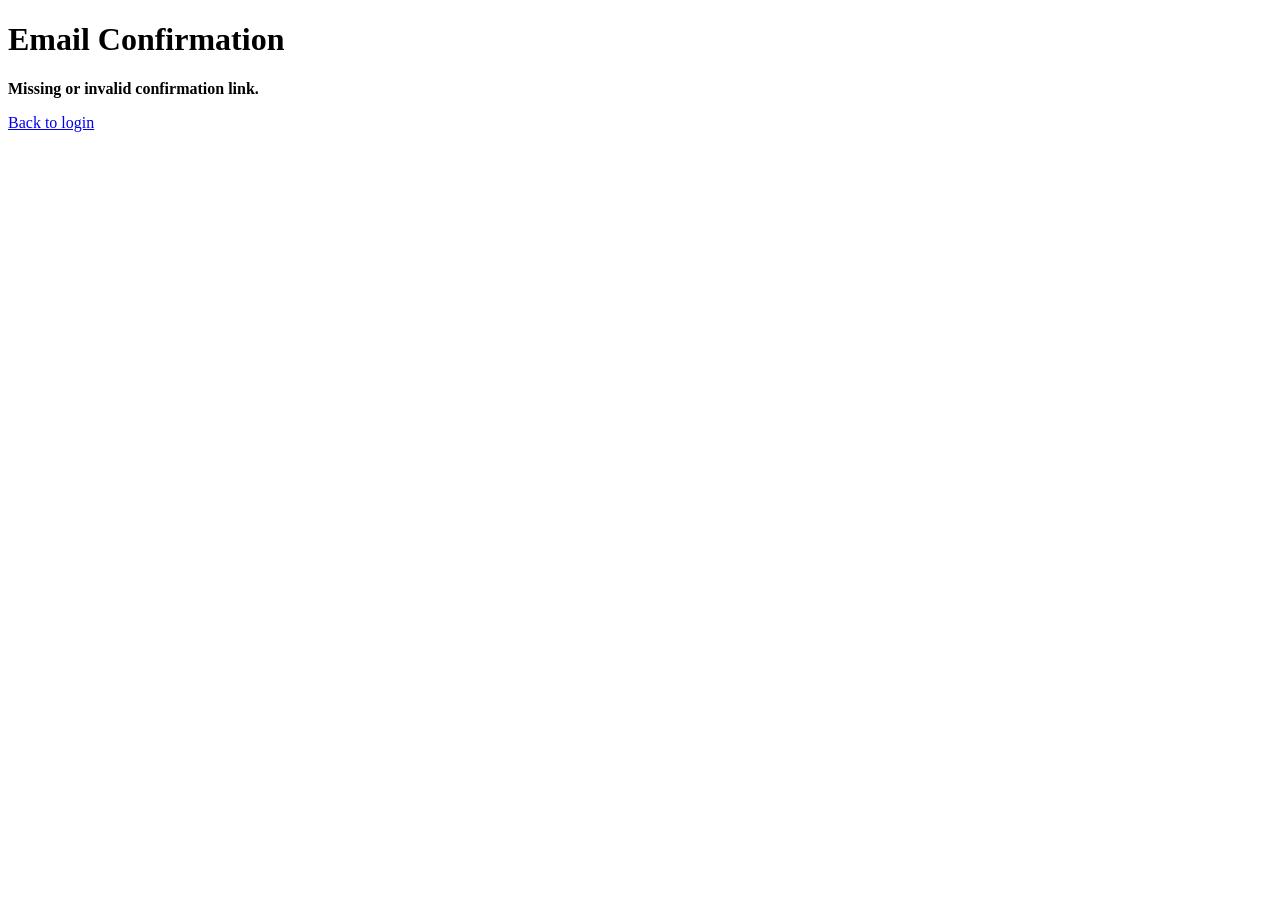
<file: frontend/confirm-email.html>
<!DOCTYPE html>
<html lang="en">
<head>
    <meta charset="UTF-8">
    <meta name="viewport" content="width=device-width, initial-scale=1.0">
    <title>Camagru - Confirm Email</title>
</head>
<body>
    <main>
        <h1>Email Confirmation</h1>
        <div id="status-message" style="font-weight: bold; margin-bottom: 15px;"></div>
        <p><a href="/index.html">Back to login</a></p>
    </main>
    <script type="module" src="js/confirmEmail.js"></script>
</body>
</html>
</file>
